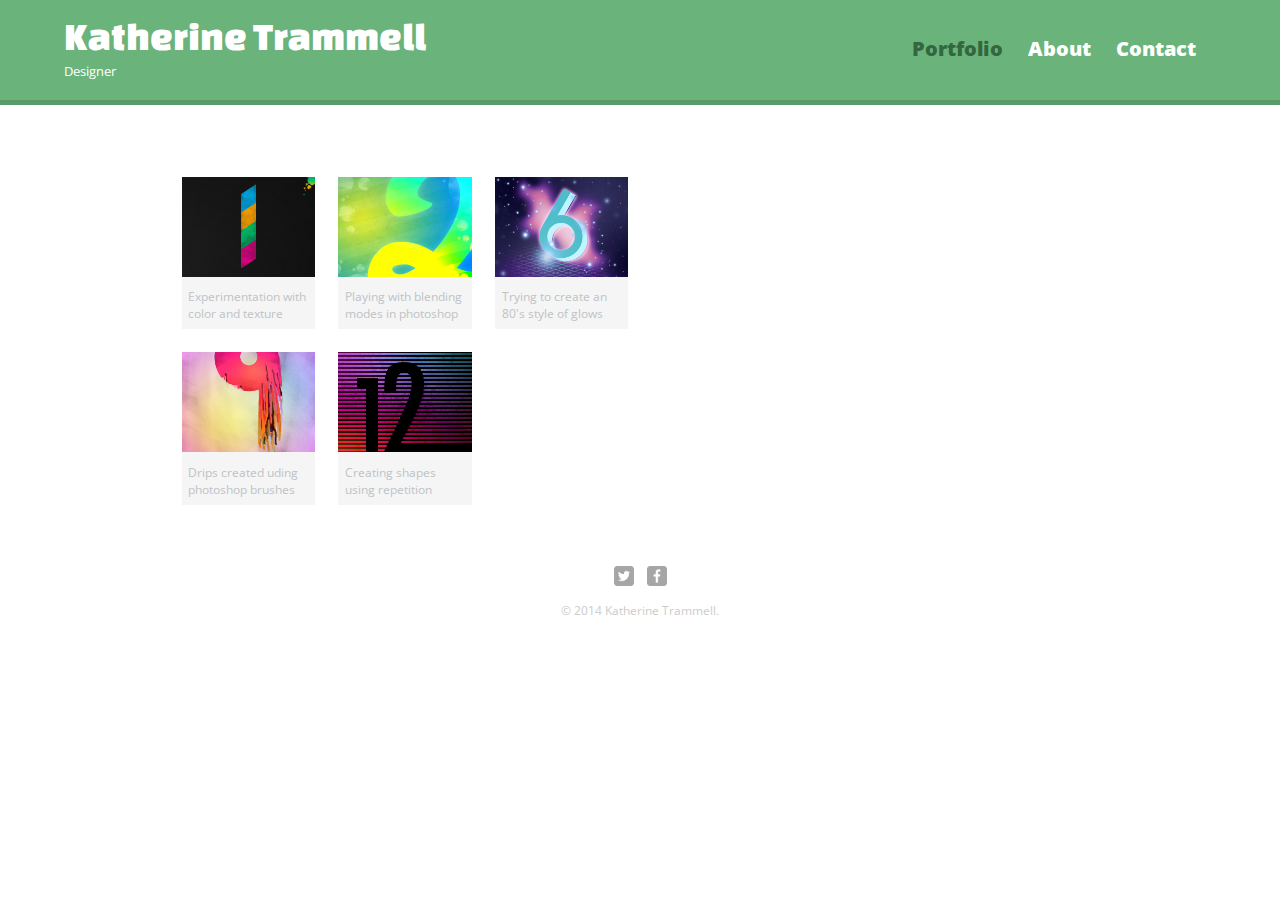
<file: index.html>
<!DOCTYPE html>
<html>

  <head>
    <meta charset="utf-8">
    <title>TreeHouse Practice Portfolio</title>

    <link rel="stylesheet" href="css/normalize.css">
    <link href='http://fonts.googleapis.com/css?family=Changa+One|Open+Sans:400italic,700italic,400,700,800' rel='stylesheet' type='text/css'>
    <link rel="stylesheet" href="css/stylesheet.css">
    <link rel="stylesheet" href="css/responsive.css">

    <meta name="viewport" content="width=device-width, initial-scale=1.0">

  </head>

  <body>
    <header>
      <a href="index.html" id="logo">
        <h1>Katherine Trammell</h1>
        <h2>Designer</h2>
      </a>
      <nav>
        <ul>
          <li><a href="index.html" class="selected">Portfolio</a></li>
          <li><a href="about.html">About</a></li>
          <li><a href="contact.html">Contact</a></li>
        </ul>
      </nav>
    </header>

    <div id="wrapper">
      <section id="primary">
        <ul id="gallery">
          <li>
            <a href="images/numbers-01.jpg">
              <img src="images/numbers-01.jpg" alt="">
              <p>Experimentation with color and texture</p>
            </a>
          </li>
          <li>
            <a href="images/numbers-02.jpg">
              <img src="images/numbers-02.jpg" alt="">
              <p>Playing with blending modes in photoshop</p>
            </a>
          </li>
          <li>
            <a href="images/numbers-06.jpg">
              <img src="images/numbers-06.jpg" alt="">
              <p>Trying to create an 80's style of glows</p>
            </a>
          </li>
          <li>
            <a href="images/numbers-09.jpg">
              <img src="images/numbers-09.jpg" alt="">
              <p>Drips created uding photoshop brushes</p>
            </a>
          </li>
          <li>
            <a href="images/numbers-12.jpg">
              <img src="images/numbers-12.jpg" alt="">
              <p>Creating shapes using repetition</p>
            </a>
          </li>
        </ul>
      </section>

      <footer>
        <a href="http://www.twitter.com/ktrammell95">
          <img src="images/twitter-wrap.png" alt="Twitter Logo" class="social-icon">
        </a>
        <a href="http://www.facebook.com/odorowskitrammell">
          <img src="images/facebook-wrap.png" alt="Facebook Logo" class="social-icon">
        </a>
        <p>&copy; 2014 Katherine Trammell.</p>
      </footer>
    </div>
  </body>

</html>
</file>
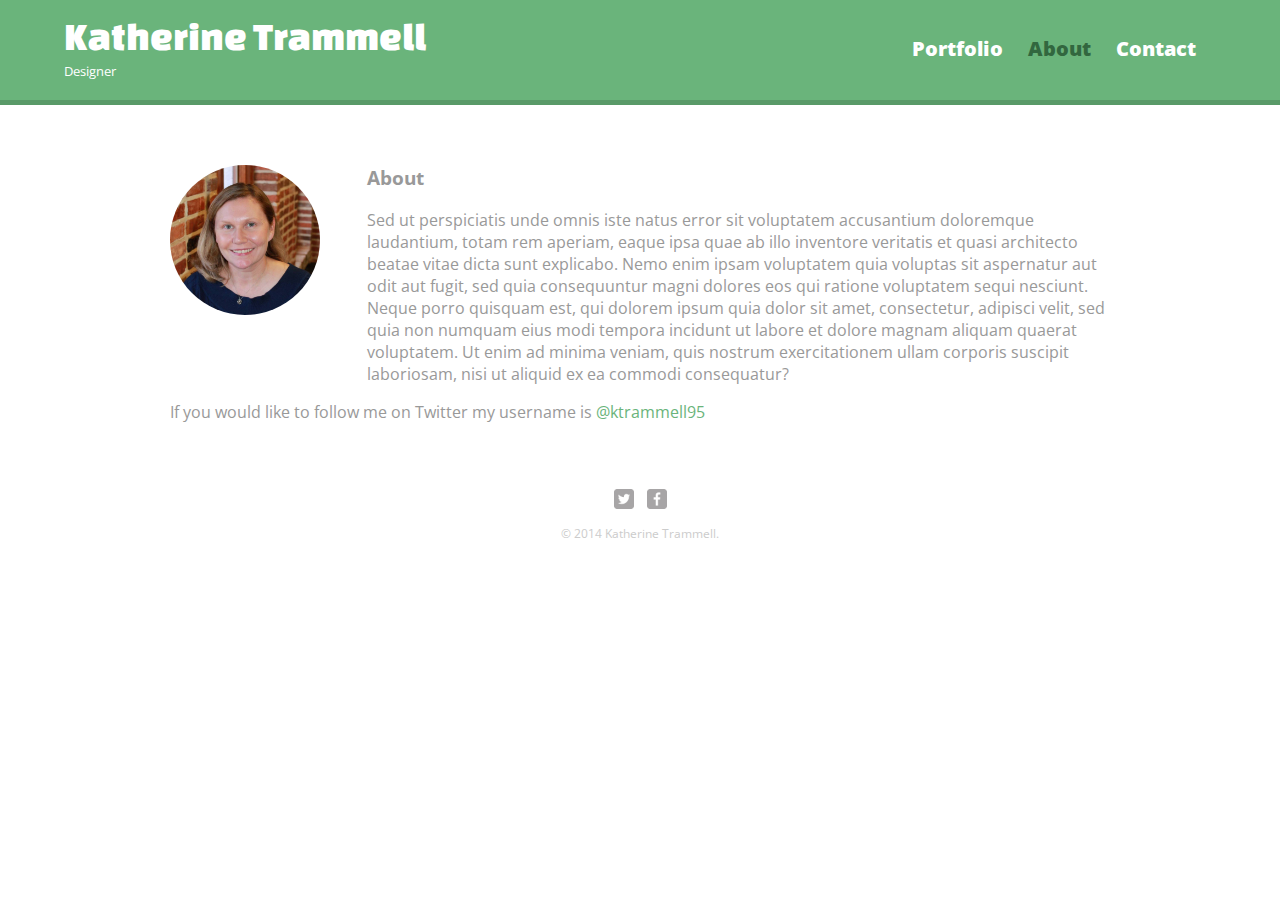
<file: about.html>
<!DOCTYPE html>
<html>

  <head>
    <meta charset="utf-8">
    <title>TreeHouse Practice Portfolio</title>

    <link rel="stylesheet" href="css/normalize.css">
    <link href='http://fonts.googleapis.com/css?family=Changa+One|Open+Sans:400italic,700italic,400,700,800' rel='stylesheet' type='text/css'>
    <link rel="stylesheet" href="css/stylesheet.css">
    <link rel="stylesheet" href="css/responsive.css">

    <meta name="viewport" content="width=device-width, initial-scale=1.0">
  </head>

  <body>
    <header>
      <a href="index.html" id="logo">
        <h1>Katherine Trammell</h1>
        <h2>Designer</h2>
      </a>
      <nav>
        <ul>
          <li><a href="index.html">Portfolio</a></li>
          <li><a href="about.html" class="selected">About</a></li>
          <li><a href="contact.html">Contact</a></li>
        </ul>
      </nav>
    </header>

    <div id="wrapper">
      <section>
        <img src="images/headshot.jpg" alt="picture of Nick" class="profile-photo">
        <h3>About</h3>
        <p>Sed ut perspiciatis unde omnis iste natus error sit voluptatem accusantium doloremque laudantium, totam rem aperiam, eaque ipsa quae ab illo inventore veritatis et quasi architecto beatae vitae dicta sunt explicabo. Nemo enim ipsam voluptatem quia voluptas sit aspernatur aut odit aut fugit, sed quia consequuntur magni dolores eos qui ratione voluptatem sequi nesciunt. Neque porro quisquam est, qui dolorem ipsum quia dolor sit amet, consectetur, adipisci velit, sed quia non numquam eius modi tempora incidunt ut labore et dolore magnam aliquam quaerat voluptatem. Ut enim ad minima veniam, quis nostrum exercitationem ullam corporis suscipit laboriosam, nisi ut aliquid ex ea commodi consequatur? 
        </p>
        <p>If you would like to follow me on Twitter my username is <a href="http://www.twitter.com/ktrammell95">@ktrammell95</a></p>
      </section>

      <footer>
        <a href="http://www.twitter.com/ktrammell95">
          <img src="images/twitter-wrap.png" alt="Twitter Logo" class="social-icon">
        </a>
        <a href="http://www.facebook.com/odorowskitrammell">
          <img src="images/facebook-wrap.png" alt="Facebook Logo" class="social-icon">
        </a>
        <p>&copy; 2014 Katherine Trammell.</p>
      </footer>
    </div>
  </body>

</html>
</file>
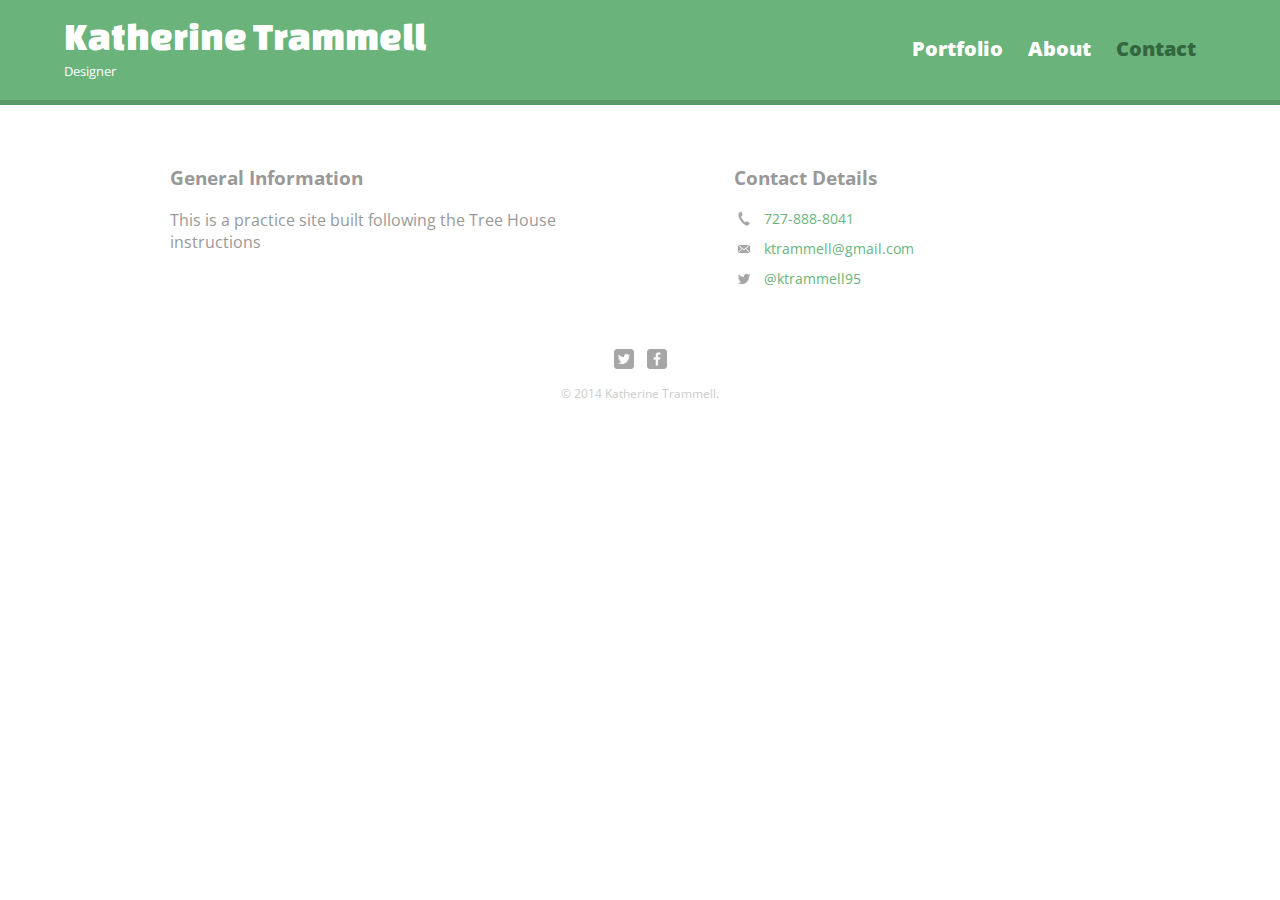
<file: contact.html>
<!DOCTYPE html>
<html>

  <head>
    <meta charset="utf-8">
    <title>TreeHouse Practice Portfolio</title>

    <link rel="stylesheet" href="css/normalize.css">
    <link href='http://fonts.googleapis.com/css?family=Changa+One|Open+Sans:400italic,700italic,400,700,800' rel='stylesheet' type='text/css'>
    <link rel="stylesheet" href="css/stylesheet.css">
    <link rel="stylesheet" href="css/responsive.css">

    <meta name="viewport" content="width=device-width, initial-scale=1.0">

  </head>

  <body>
    <header>
      <a href="index.html" id="logo">
        <h1>Katherine Trammell</h1>
        <h2>Designer</h2>
      </a>
      <nav>
        <ul>
          <li><a href="index.html">Portfolio</a></li>
          <li><a href="about.html">About</a></li>
          <li><a href="contact.html" class="selected">Contact</a></li>
        </ul>
      </nav>
    </header>

    <div id="wrapper">
      <section id="primary">
        <h3>General Information</h3>
        <p>This is a practice site built following the Tree House instructions</p>
      </section>
        

      <section id="secondary">
        <h3>Contact Details</h3>
        <ul class="contact-info">
          <li class="phone"><a href="tel:727-888-8041">727-888-8041</a></li>
          <li class="email"><a href="mailto:ktrammell@gmail.com">ktrammell@gmail.com</a></li>
          <li class="twitter"><a href="http://www.twitter.com/intent/tweet?screen_name=ktrammell95">@ktrammell95</a></li>
        </ul>
      </section>

      <footer>
        <a href="http://www.twitter.com/ktrammell95">
          <img src="images/twitter-wrap.png" alt="Twitter Logo" class="social-icon">
        </a>
        <a href="http://www.facebook.com/odorowskitrammell">
          <img src="images/facebook-wrap.png" alt="Facebook Logo" class="social-icon">
        </a>
        <p>&copy; 2014 Katherine Trammell.</p>
      </footer>
    </div>
  </body>

</html>
</file>
<file: css/stylesheet.css>
/*font-family: 'Changa One', cursive;*/
/*font-family: 'Open Sans', sans-serif;*/

/* ******** GENERAL ******** */
body {
  font-family: 'Open Sans', sans-serif;
}

#wrapper {
  max-width: 940px;
  margin: 0 auto;
  padding: 0 5%;
}

a {
  text-decoration: none;
}

img {
  max-width: 100%;
}

h3 {
  margin: 0 0 1em 0;
}

/* ******** HEADING ******** */

header {
  float: left;
  margin: 0 0 30px 0;
  padding: 5px 0 0 0;
  width: 100%;
}

#logo {
  text-align: center;
  margin: 0;
}

h1 {
  font-family: 'Changa One', sans-serif;
  margin: 15px 0;
  font-size: 1.75em;
  font-weight: normal;
  line-height: 0.8em;
}

h2 {
  font-size: 0.75em;
  margin: -5px 0 0;
  font-weight: normal;
}

/* ******** NAVIGATION ******** */

nav {
  text-align: center;
  padding: 10px 0;
  margin: 20px 0 0;
}

nav ul {
  list-style: none;
  margin: 0 10px;
  padding: 0;
}

nav li {
  display: inline-block;  
}

nav a {
  font-weight: 800;
  padding: 15px 10px;
}

/* ******** FOOTER ******** */

footer {
  clear: both;
  font-size: 0.75em;
  text-align: center;
  padding-top: 50px;
  color: #ccc;
}

.social-icon {
  width: 20px;
  height: 20px;
  margin: 0 5px;
}

/* ******** PAGE PORTFOLIO ******** */

#gallery {
  margin: 0;
  padding: 0;
  list-style: none;
}

#gallery li {
  float: left;
  width: 45%;
  margin: 2.5%;
  background: #f5f5f5;
  color: #bdc3c7;
}

#gallery li a p {
  margin: 0;
  padding: 5%;
  font-size: 0.75em;
  color: #bdc3c7;
}

/* ******** PAGE ABOUT ******** */

.profile-photo {
  display: block;
  max-width: 150px;
  margin: 0 auto 30px;
  border-radius: 100%;
}

/* ******** PAGE CONTACT ******** */

.contact-info {
  list-style: none;
  padding: 0;
  margin: 0;
  font-size: 0.9em;
}

.contact-info a {
  display: block;
  min-height: 20px;
  background-repeat: no-repeat;
  background-size: 20px 20px;
  padding: 0 0 0 30px;
  margin: 0 0 10px;
}

.contact-info li.phone a{
  background-image: url('../images/phone.png');
}

.contact-info li.email a{
  background-image: url('../images/mail.png');
}

.contact-info li.twitter a{
  background-image: url('../images/twitter.png');
}


/* ******** COLORS ******** */

/* Site Body */
body {
  background: #fff; 
  color: #999;
}

a {
  color: #6ab47b;
}

ul {
  list-style: none;
}

header {
  background: #6ab47b;
  border-color: #599a68;
}

h1, h2 {
  color: #fff;
}

/* nav background - mobile */
nav {
  background: #599a68;
}

nav a, nav a:visited {
  color: #fff;
}

nav a.selected, nav a:hover {
  color: #32673f;
}
</file>
<file: css/responsive.css>
/************************** 
  3 * 5 = 15% margin 
  100 - 15 = 85%
  85/3 = 28.33333
  **************************/

@media screen and (min-width: 480px) {

  /************************** 
        TWO COLUMN LAYOUT 
  **************************/

  #primary {
    width: 50%;
    float: left;
  }
  #secondary {
    width: 40%;
    float: right;
  }

  /************************** 
        PAGE: PORTFOLIO
  **************************/

  #gallery li {
    width: 28.3333%;
  }

  #gallery li:nth-child(4n) {
    clear: left;
  }

  /************************** 
        PAGE: ABOUT
  **************************/

  .profile-photo{
    float: left;
    margin: 0 5% 80px 0;
  }
}

@media screen and (min-width: 660px) {
    /************************** 
              HEADER
    **************************/

    nav {
      background: none;
      float: right;
      font-size: 1.25em;
      margin-right: 5%;
      text-align: right;
      width: 45%;
    }

    #logo {
      float: left;
      margin-left: 5%;
      text-align: left;
      width: 45%;
    }

    h1 {
      font-size: 2.5em;
    }

    h2 {
      font-size: 0.825em;
      margin-bottom: 20px;
    }

    header {
      border-bottom: 5px solid #599a68;
      margin-bottom: 60px;
    }
}
</file>
